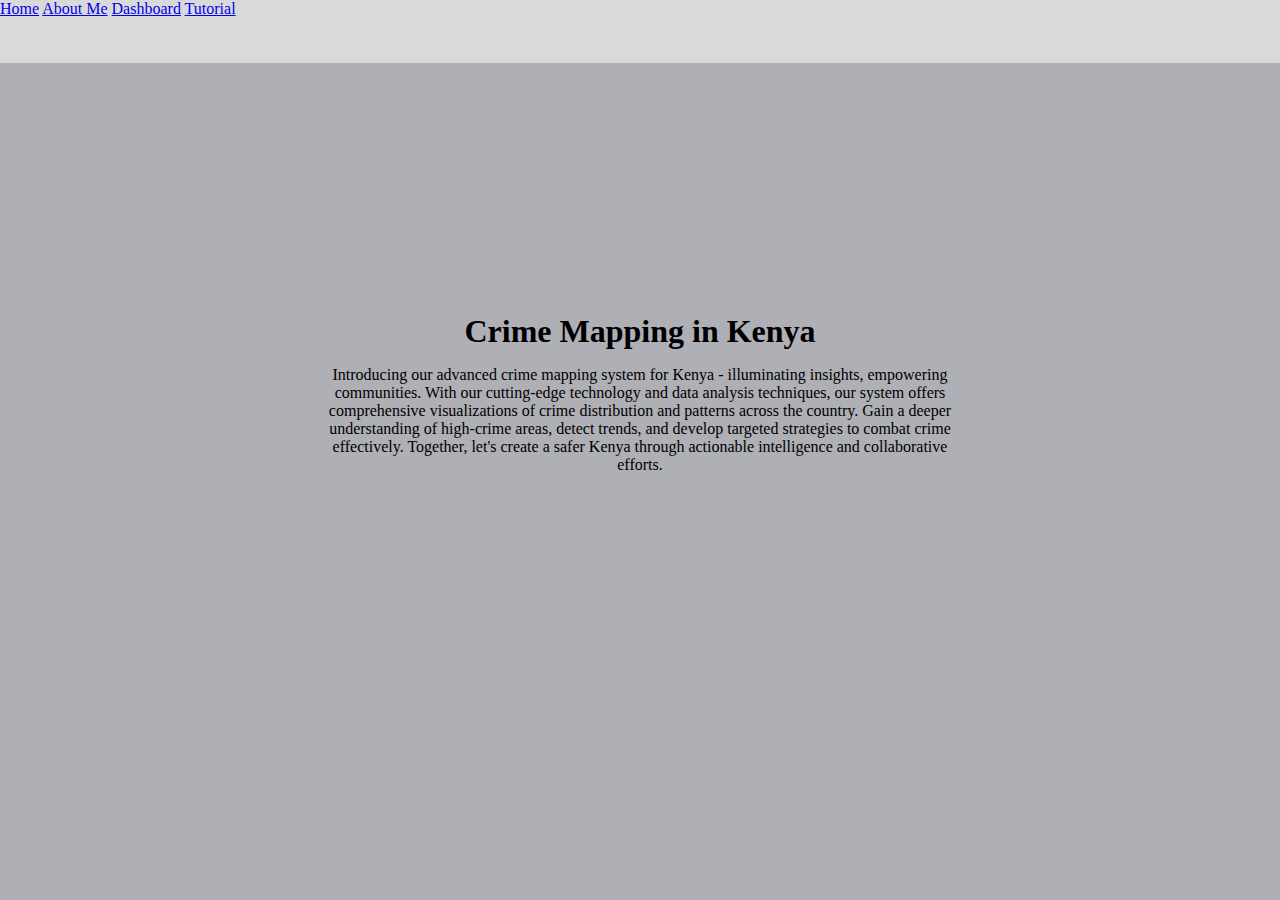
<file: index.html>
<!DOCTYPE html>
<html>
    <head>
        <title>Kevin</title>
        <link rel="stylesheet" href="/styles.css" type="text/css"/>
    </head>
    <body>
        <nav>
            <a href="/index.html">Home</a>
            <a href="/aboutme.html">About Me</a>
            <a href="/dashboard.html">Dashboard</a>
            <a href="/tutorial.html">Tutorial</a>
        </nav>
        <section>
            <div>
                <h1>Crime Mapping in Kenya</h1>
                <p>Introducing our advanced crime mapping system for Kenya - illuminating insights, empowering communities. With our cutting-edge technology and data analysis techniques, our system offers comprehensive visualizations of crime distribution and patterns across the country. Gain a deeper understanding of high-crime areas, detect trends, and develop targeted strategies to combat crime effectively. Together, let's create a safer Kenya through actionable intelligence and collaborative efforts. </p>
            </div>
        </section>

    </body>
</html>
</file>
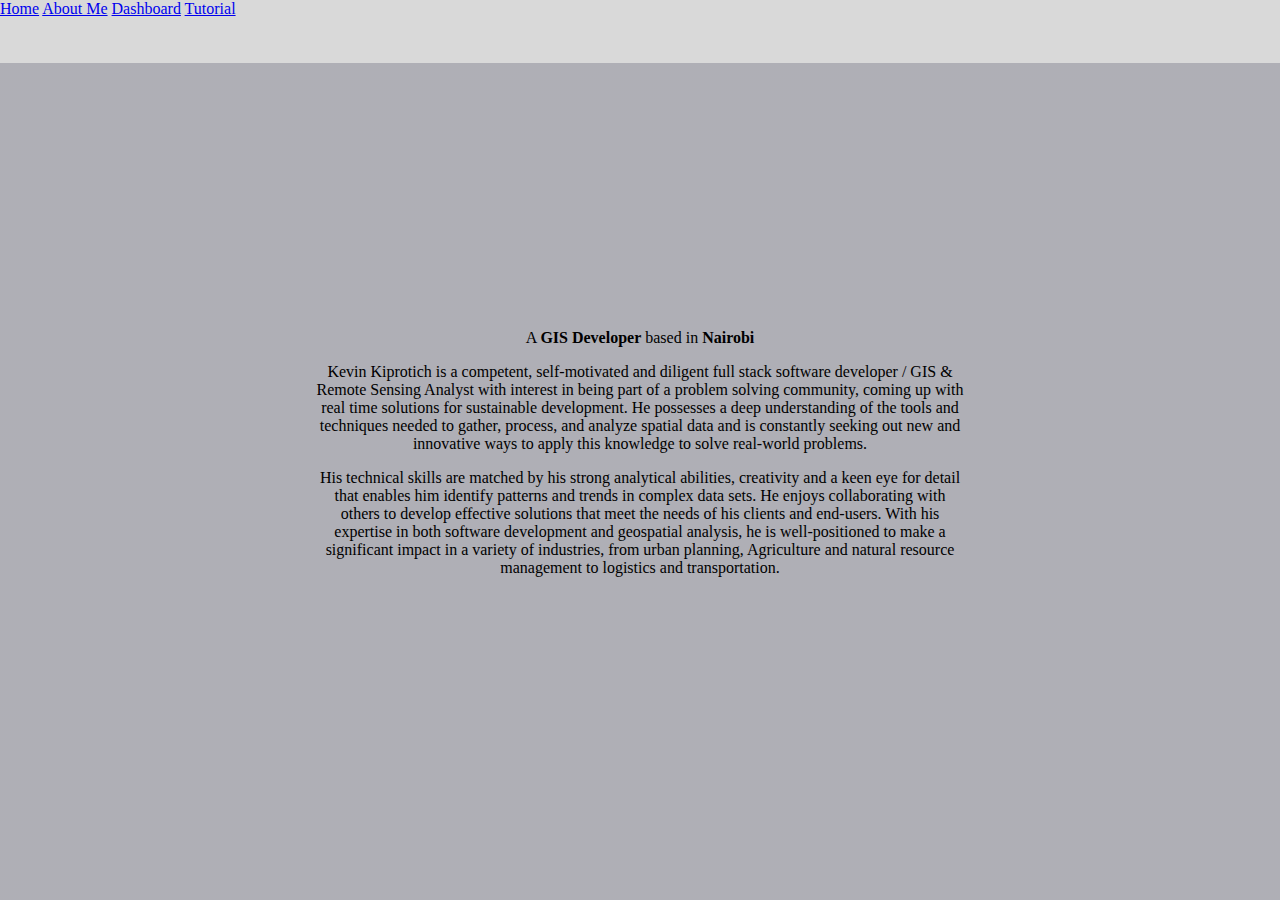
<file: aboutme.html>
<!DOCTYPE html>
<html>
    <head>
        <title>Kevin Kiprotich</title>
        <link rel="stylesheet" href="/styles.css" type="text/css"/>
    </head>
    <body>
        <nav>
            <a href="/index.html">Home</a>
            <a href="/aboutme.html">About Me</a>
            <a href="/dashboard.html">Dashboard</a>
            <a href="/tutorial.html">Tutorial</a>
        </nav>
        <section>
            <div>
                <p> A <b>GIS Developer</b> based in <b>Nairobi</b></p>
                <p>Kevin Kiprotich is a competent, self-motivated and diligent full stack software developer / GIS & Remote Sensing Analyst with interest in being part of a problem solving community, coming up with real time solutions for sustainable development. He possesses a deep understanding of the tools and techniques needed to gather, process, and analyze spatial data and is constantly seeking out new and innovative ways to apply this knowledge to solve real-world problems.</p>
                <p>His technical skills are matched by his strong analytical abilities, creativity and a keen eye for detail that enables him identify patterns and trends in complex data sets. He enjoys collaborating with others to develop effective solutions that meet the needs of his clients and end-users. With his expertise in both software development and geospatial analysis, he is well-positioned to make a significant impact in a variety of industries, from urban planning, Agriculture and natural resource management to logistics and transportation.</p>
            </div>
        </section>

    </body>
</html>
</file>
<file: styles.css>
body{
    background-color:#eeeeff;
    padding:0 !important;
    margin:0 !important;
    width:100vw;
}

nav{
    height:7vh;
    width:100%;
    background-color:#d9d9d9;
}
section{
    display:flex;
    flex-direction:row;
    justify-content:center;
    height:93vh;
    width:100%;
    background-image: linear-gradient(to left, rgba(133, 133, 133, 0.6) 60%, rgba(133, 133, 133, 0.6)), url("https://thumbs.dreamstime.com/b/white-light-grey-osaka-city-area-vector-background-map-streets-water-cartography-illustration-widescreen-proportion-digital-224741748.jpg");
    background-repeat:no-repeat;
    background-size:cover;
    background-position:contain;
}

section div{
    margin-top:250px;
    width:650px;
    text-align:center;
}

h1{
    margin:0 !important;
}
</file>
